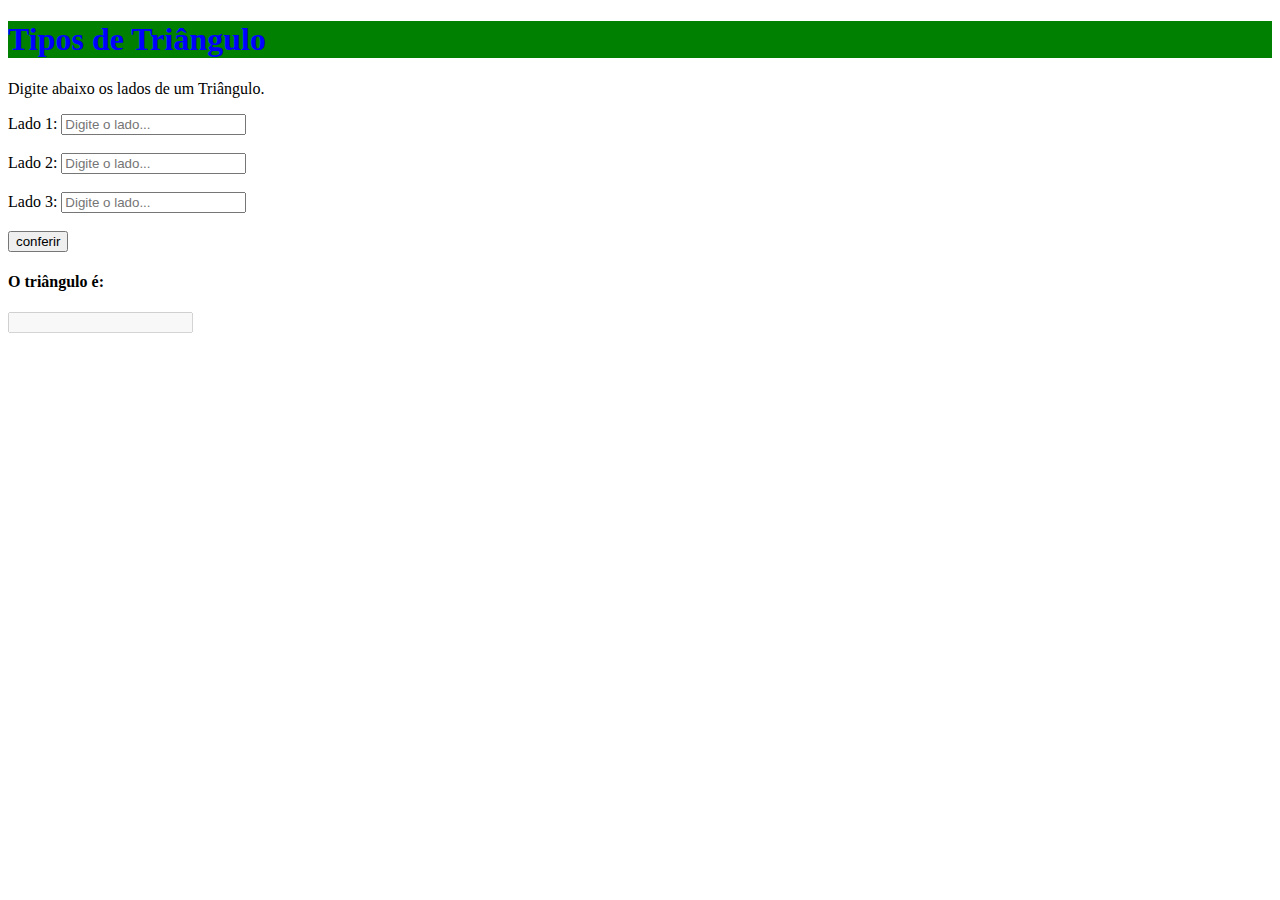
<file: questao01/index.html>
<!DOCTYPE html>
<html lang="pt-br">
<head>
    <meta charset="UTF-8">
    <meta http-equiv="X-UA-Compatible" content="IE=edge">
    <meta name="viewport" content="width=device-width, initial-scale=1.0">
    <title>questao-o1</title>

    <script src="Questao01.js" defer></script>
    
    <link rel="stylesheet" href="style.css">
</head>
  
<body>
   
    <h1 id="text">Tipos de Triângulo</h1>
    <p>Digite abaixo os lados de um Triângulo.</p>
    <label id="l1">Lado 1:</label>
    <input type="number" name="lado1" onblur="validacao()"  id="lado1"  minlength="0" min="1" placeholder="Digite o lado..." >
    <br/>
    <br/>
    <label id="l2">Lado 2:</label>
    <input type="number" min="1" onblur="validacao()" name="lado2" id="lado2" placeholder="Digite o lado..."><br/>
    <br/>
    <label id="l3">Lado 3:</label>
    <input type="number" min="1" onblur="validacao()" name="lado3" id="lado3" placeholder="Digite o lado..." ><br/>
    <br>
    <button id="conf">conferir</button>

    <h4>O triângulo é:</h4><input type="text" name="triangulo" id="triangulo" disabled>
    
   
</body>
</html>
</file>
<file: questao01/style.css>
h1{
    background-color: green;
}
    #text{
        color: blue;
    }
</file>
